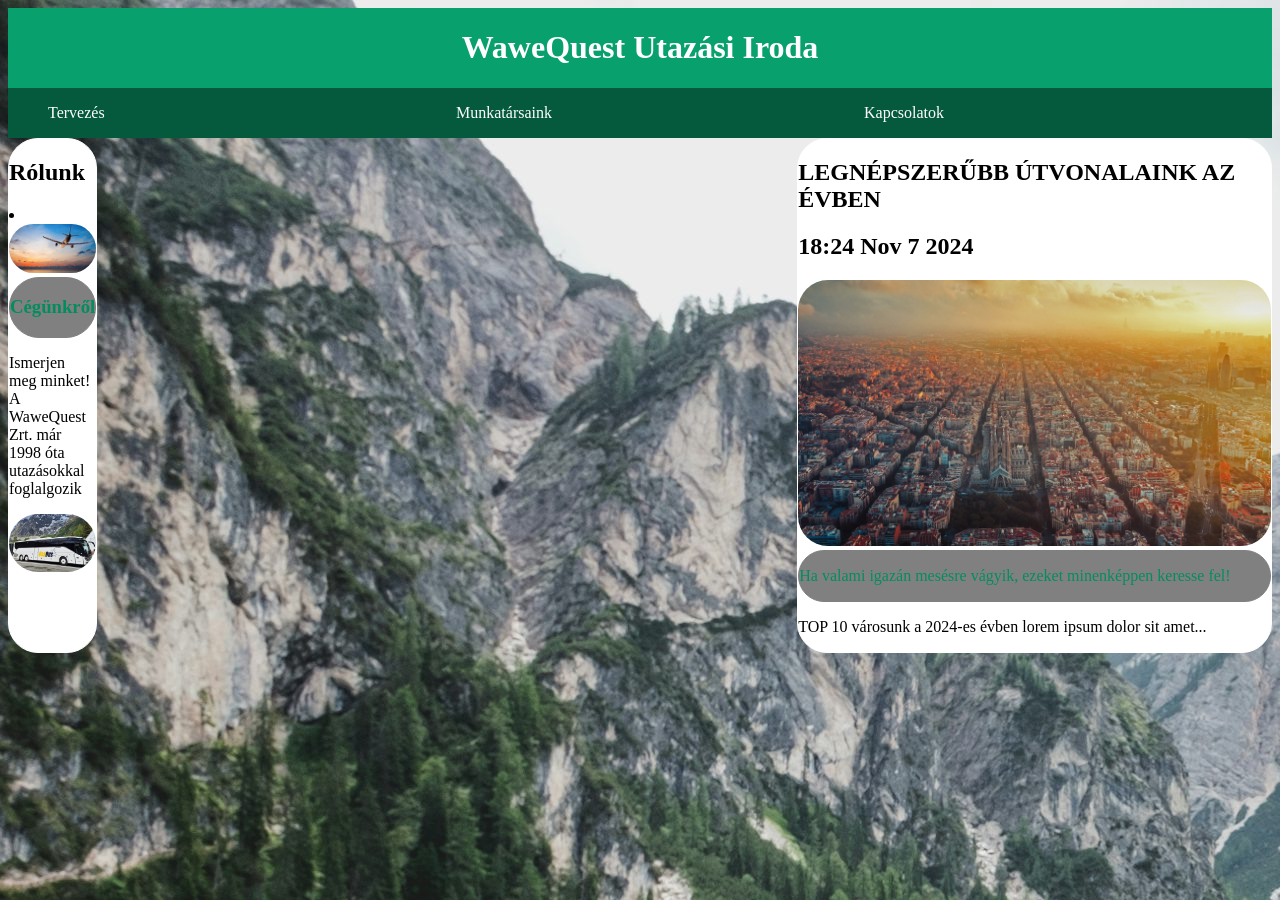
<file: index.html>
<!doctype html>
<html lang="en">
  <head>
    <meta charset="UTF-8" />
    <meta name="viewport" content="width=device-width, initial-scale=1.0" />
    <meta name="description" content="utazási iroda" />
    <title>Marshall Nathan</title>
    <link rel="stylesheet" href="stilus.css" />
  </head>
  <body>
    <main>
      <header>
        <h1>WaweQuest Utazási Iroda</h1>
      </header>
      <nav>
        <ul>
          <li><a href="index.html">Tervezés</a></li>
          <li><a href="munkatarsak.html">Munkatársaink</a></li>
          <li><a href="kapcsolatok.html">Kapcsolatok</a></li>
        </ul>
      </nav>
      <article>
        <h2>Rólunk</h2>
        <li><img src="kepek/repulo.jpg" alt="repulo" /></li>
        <div class="cegenkrul">
          <h3>Cégünkről</h3>
        </div>
        <p>
          Ismerjen meg minket! A WaweQuest Zrt. már 1998 óta utazásokkal
          foglalgozik
        </p>
        <img src="kepek/Bus.jpg" alt="Bus" />
      </article>
      <aside>
        <h1>LEGNÉPSZERŰBB ÚTVONALAINK AZ ÉVBEN</h1>
        <h2>18:24 Nov 7 2024</h2>
        <div>
          <img src="kepek/barcelona_2.jpg" alt="barcelona_2" />
        </div>
        <div class="cegenkrul">
          <p>
            Ha valami igazán mesésre vágyik, ezeket minenképpen keresse fel!
          </p>
        </div>
        <p>TOP 10 városunk a 2024-es évben lorem ipsum dolor sit amet...</p>
      </aside>
    </main>
  </body>
</html>
</file>
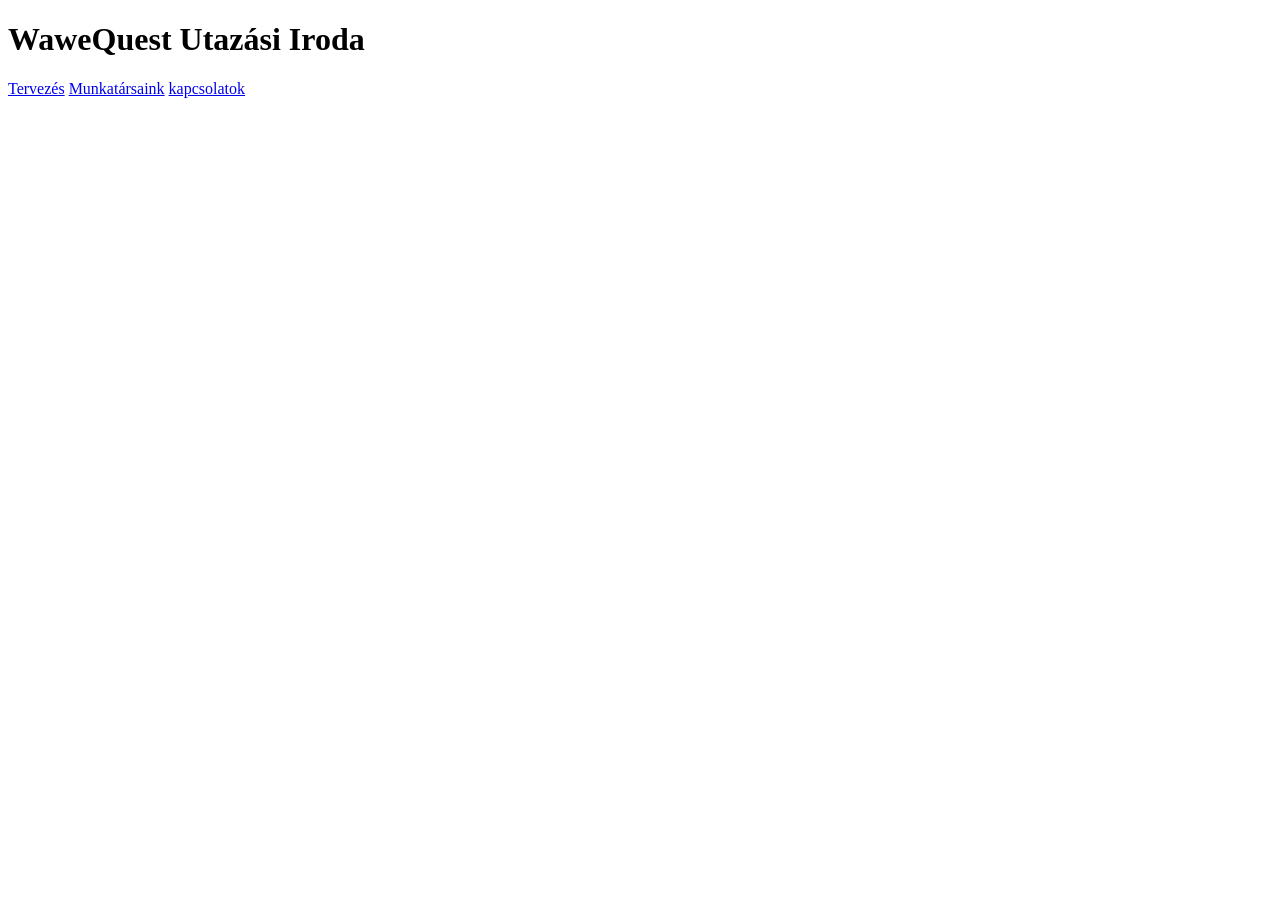
<file: index2.html>
<!DOCTYPE html>
<html lang="en">
<head>
    <meta charset="UTF-8">
    <meta name="viewport" content="width=device-width, initial-scale=1.0">
    <title>Document</title>
</head>
<body>
   <main>
    <header>
        <h1>WaweQuest Utazási Iroda</h1>
    </header>
    <nav>
        <a href="index.html">Tervezés</a>
        <a href="index2.html">Munkatársaink</a>
        <a href="index3.html">kapcsolatok</a>
    </nav>
    </main> 
</body>
</html>
</file>
<file: stilus.css>
.cegenkrul {
  color: rgb(3, 141, 95);
  background-color: gray;
  border: 1px solid gray;
  border-radius: 30px;
}

header {
  color: white;
  background-color: rgb(8, 161, 110);
  grid-area: h;
  text-align: center;
}

nav {
  background-color: rgb(5, 90, 62);
  grid-area: n;
}

nav a {
  color: white;
  text-decoration: none;
}

img {
  border-radius: 30px;
  width: 100%;
}

main {
  display: grid;
  grid-template-columns: 1fr 1fr 1fr;
  grid-template-areas:
    " h h h"
    "n n n"
    "ar as as";
}

aside {
  border: 1px solid white;
  grid-area: as;
  border-radius: 30px;
  background-color: white;
}

article {
  border: 1px solid white;
  grid-area: ar;
  border-radius: 30px;
  background-color: white;
  margin-right: 700px;
}

footer {
  text-align: center;
}

body {
  background-image: url(kepek/background.jfif);
}

ul {
  display: grid;
  grid-template-columns: 1fr 1fr 1fr;
  list-style-type: none;
}
</file>
